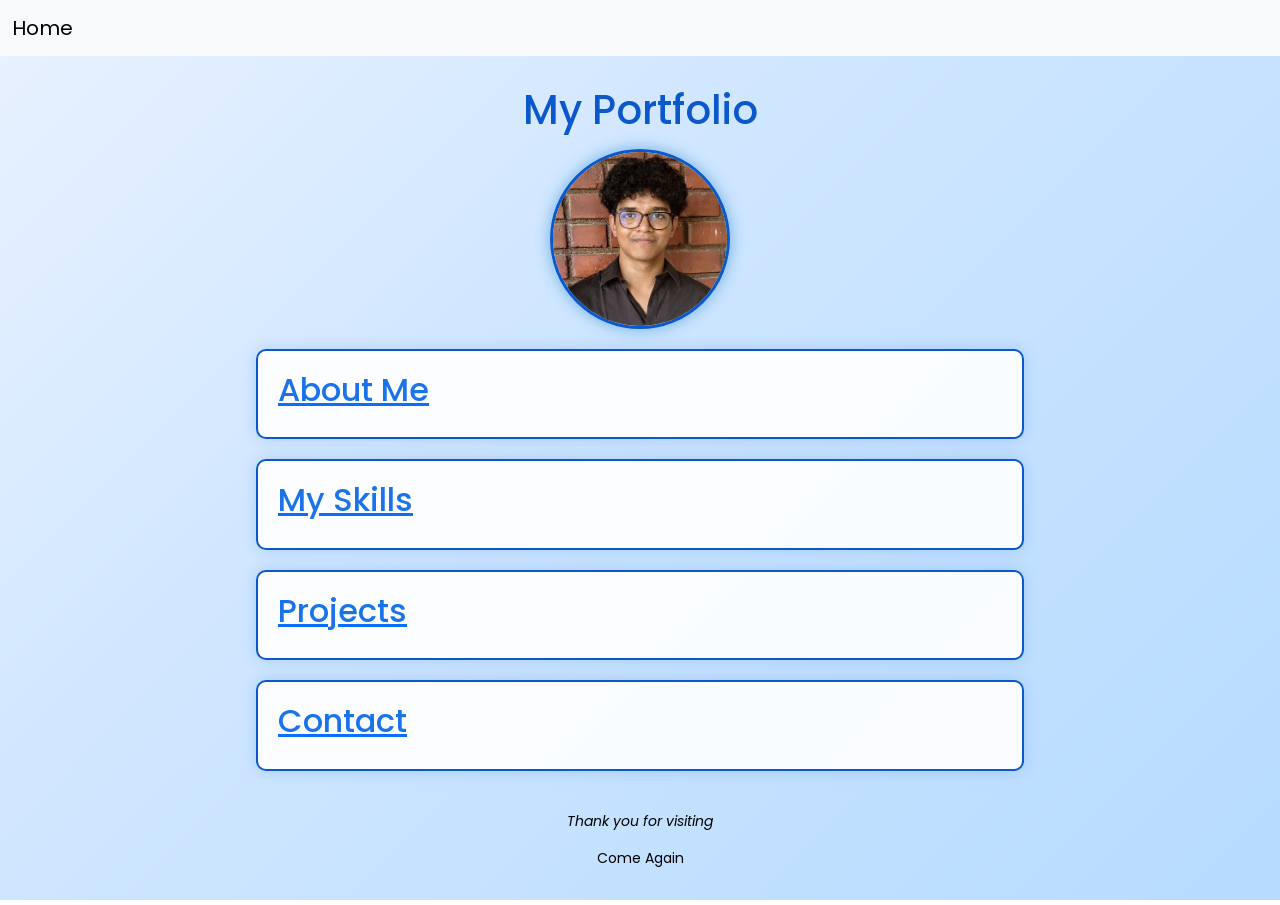
<file: index.html>
<!DOCTYPE html>
<html lang="en">
<head>
    <meta charset="UTF-8">
    <meta name="viewport" content="width=device-width, initial-scale=1.0">
    <title>Portfolio</title>
    <link href="https://cdn.jsdelivr.net/npm/bootstrap@5.3.8/dist/css/bootstrap.min.css" rel="stylesheet" integrity="sha384-sRIl4kxILFvY47J16cr9ZwB07vP4J8+LH7qKQnuqkuIAvNWLzeN8tE5YBujZqJLB" crossorigin="anonymous">
    <link rel="stylesheet" href="style.css">
    <link href="https://fonts.googleapis.com/css2?family=Poppins:wght@300;400;500;600&display=swap" rel="stylesheet">
</head>
<body>
    <nav class="navbar navbar-expand-lg bg-body-tertiary">
  <div class="container-fluid">
    <a class="navbar-brand" href="index.html">Home</a>
    <button class="navbar-toggler" type="button" data-bs-toggle="collapse" data-bs-target="#navbarNav" aria-controls="navbarNav" aria-expanded="false" aria-label="Toggle navigation">
      <span class="navbar-toggler-icon"></span>
    </button>
    
  </div>
</nav>
    <h1 class="one">My Portfolio</h1>
    <img src="Eric pic.png" 
         class="profile" alt="Eric Tom Profile Photo">
    <div class="box">
        <a href="about me.html"><h2>About Me</h2></a> 
    </div>
    <div class="box">
        <a href="Myskills.html"><h2>My Skills</h2></a>
    </div>
    <div class="box">
        <a href="projects.html"><h2>Projects</h2></a>
    </div>
    <div class="box">
        <a href="Contact.html"><h2>Contact</h2></a>
    </div>
    <script src="https://cdn.jsdelivr.net/npm/bootstrap@5.3.8/dist/js/bootstrap.bundle.min.js" integrity="sha384-FKyoEForCGlyvwx9Hj09JcYn3nv7wiPVlz7YYwJrWVcXK/BmnVDxM+D2scQbITxI" crossorigin="anonymous"></script>
</body>
<footer>
    <p><i>Thank you for visiting</i></p>
    <p>Come Again</p>
</footer>

</html>
</file>
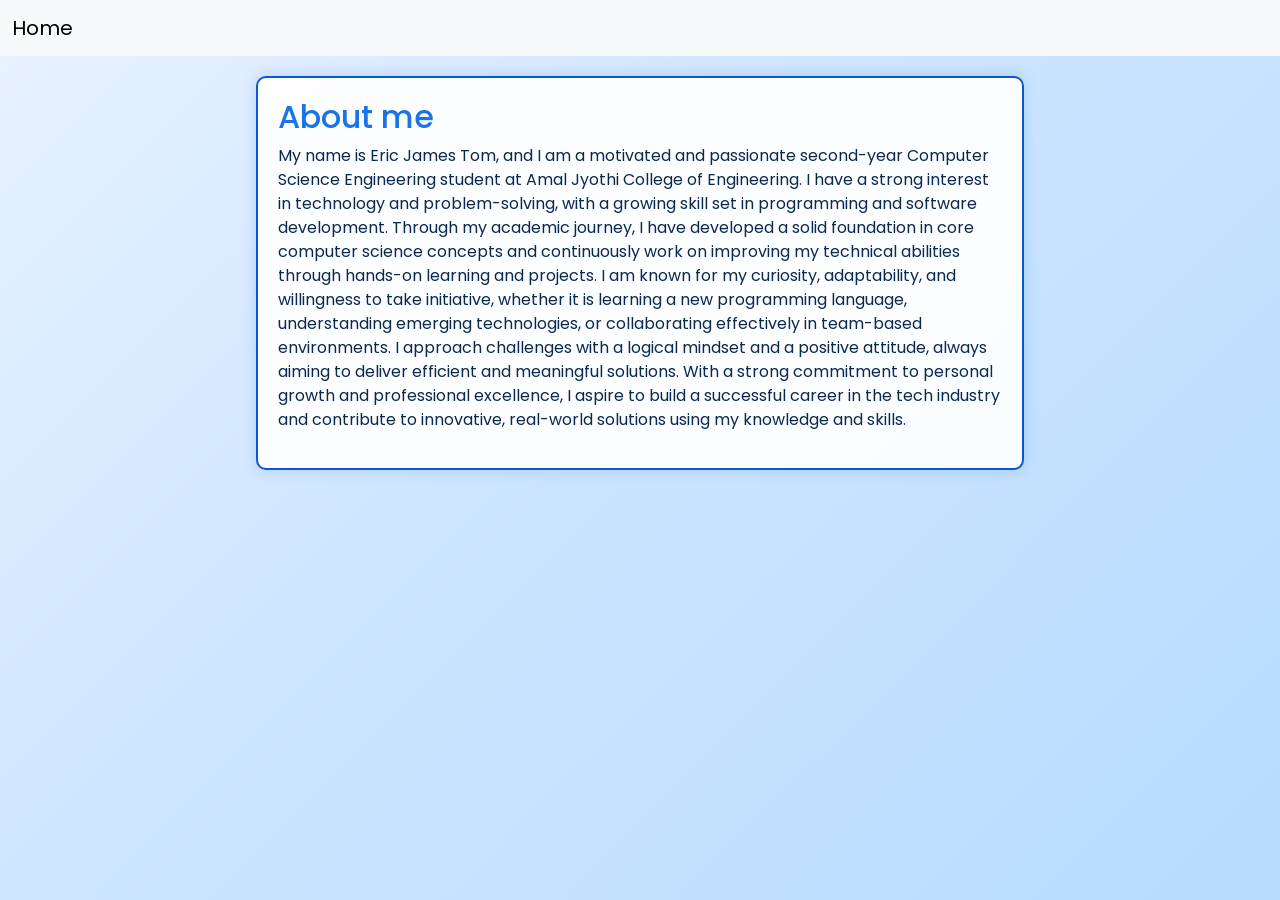
<file: about me.html>
<!DOCTYPE html>
<html lang="en">
<head>
    <meta charset="UTF-8">
    <meta name="viewport" content="width=device-width, initial-scale=1.0">
    <title>Auro</title>
    <link href="https://cdn.jsdelivr.net/npm/bootstrap@5.3.8/dist/css/bootstrap.min.css" rel="stylesheet" integrity="sha384-sRIl4kxILFvY47J16cr9ZwB07vP4J8+LH7qKQnuqkuIAvNWLzeN8tE5YBujZqJLB" crossorigin="anonymous">
    <link rel="stylesheet" href="style.css">
    <link href="https://fonts.googleapis.com/css2?family=Poppins:wght@300;400;500;600&display=swap" rel="stylesheet">
</head>
<body>
    <nav class="navbar navbar-expand-lg bg-body-tertiary">
  <div class="container-fluid">
    <a class="navbar-brand" href="index.html">Home</a>
    <button class="navbar-toggler" type="button" data-bs-toggle="collapse" data-bs-target="#navbarNav" aria-controls="navbarNav" aria-expanded="false" aria-label="Toggle navigation">
      <span class="navbar-toggler-icon"></span>
    </button>
  </div>
</nav>
    <div class="box"><h2>About me</h2>
        <p>My name is Eric James Tom, and I am a motivated and passionate second-year Computer Science Engineering student at Amal Jyothi College of Engineering. I have a strong interest in technology and problem-solving, with a growing skill set in programming and software development. Through my academic journey, I have developed a solid foundation in core computer science concepts and continuously work on improving my technical abilities through hands-on learning and projects. I am known for my curiosity, adaptability, and willingness to take initiative, whether it is learning a new programming language, understanding emerging technologies, or collaborating effectively in team-based environments. I approach challenges with a logical mindset and a positive attitude, always aiming to deliver efficient and meaningful solutions. With a strong commitment to personal growth and professional excellence, I aspire to build a successful career in the tech industry and contribute to innovative, real-world solutions using my knowledge and skills.</p>
    </div>   
    <script src="https://cdn.jsdelivr.net/npm/bootstrap@5.3.8/dist/js/bootstrap.bundle.min.js" integrity="sha384-FKyoEForCGlyvwx9Hj09JcYn3nv7wiPVlz7YYwJrWVcXK/BmnVDxM+D2scQbITxI" crossorigin="anonymous"></script>
</body>

</html>
</file>
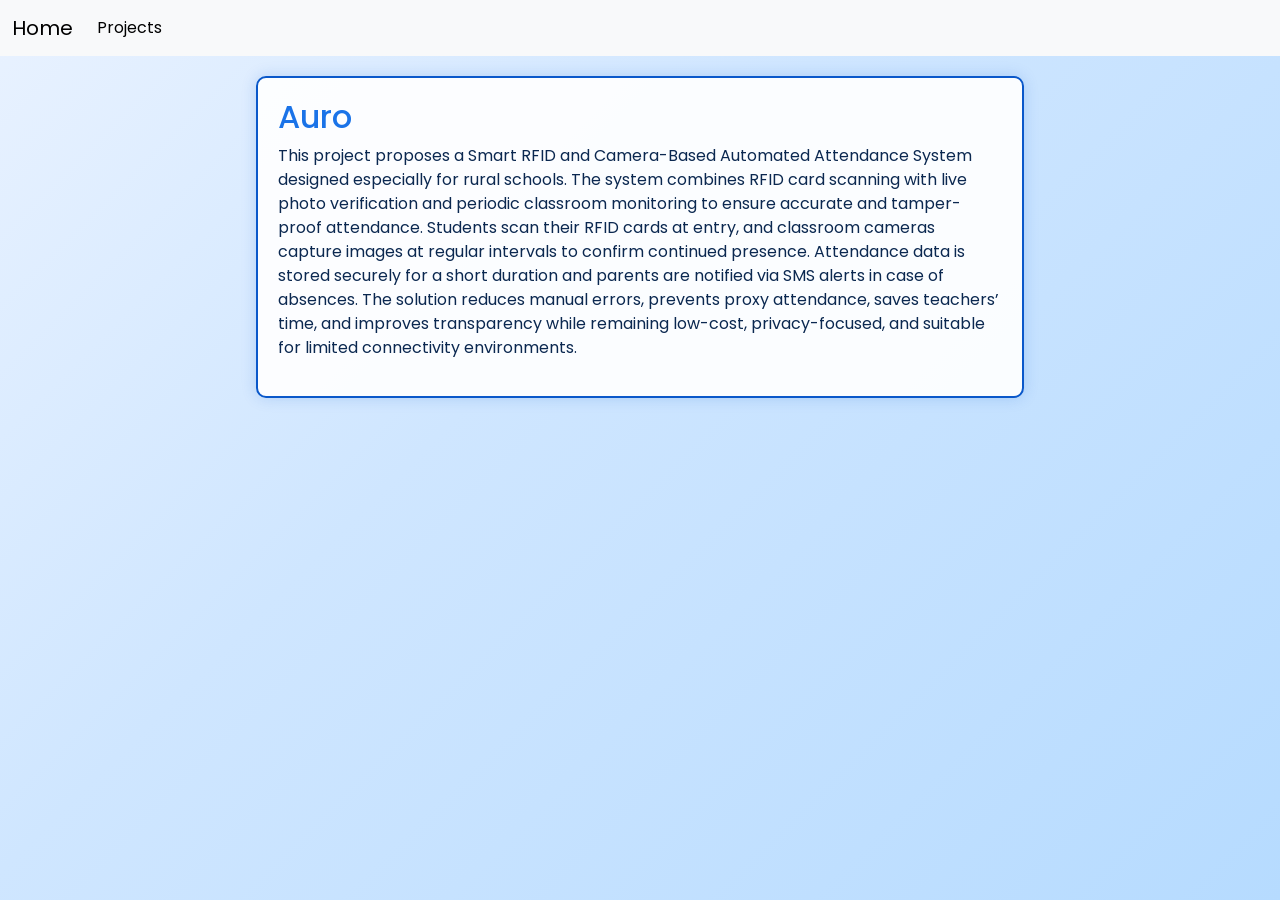
<file: Auro.html>
<!DOCTYPE html>
<html lang="en">
<head>
    <meta charset="UTF-8">
    <meta name="viewport" content="width=device-width, initial-scale=1.0">
    <title>Auro</title>
    <link href="https://cdn.jsdelivr.net/npm/bootstrap@5.3.8/dist/css/bootstrap.min.css" rel="stylesheet" integrity="sha384-sRIl4kxILFvY47J16cr9ZwB07vP4J8+LH7qKQnuqkuIAvNWLzeN8tE5YBujZqJLB" crossorigin="anonymous">
    <link rel="stylesheet" href="style.css">
    <link href="https://fonts.googleapis.com/css2?family=Poppins:wght@300;400;500;600&display=swap" rel="stylesheet">
</head>
<body>
    <nav class="navbar navbar-expand-lg bg-body-tertiary">
  <div class="container-fluid">
    <a class="navbar-brand" href="index.html">Home</a>
    <button class="navbar-toggler" type="button" data-bs-toggle="collapse" data-bs-target="#navbarNav" aria-controls="navbarNav" aria-expanded="false" aria-label="Toggle navigation">
      <span class="navbar-toggler-icon"></span>
    </button>
    <div class="collapse navbar-collapse" id="navbarNav">
      <ul class="navbar-nav">
        <li class="nav-item">
          <a class="nav-link active" aria-current="page" href="projects.html">Projects</a>
        </li>
      </ul>
    </div>
  </div>
</nav>
    <div class="box"><h2>Auro</h2>
        <p>This project proposes a Smart RFID and Camera-Based Automated Attendance System designed especially for rural schools. The system combines RFID card scanning with live photo verification and periodic classroom monitoring to ensure accurate and tamper-proof attendance. Students scan their RFID cards at entry, and classroom cameras capture images at regular intervals to confirm continued presence. Attendance data is stored securely for a short duration and parents are notified via SMS alerts in case of absences. The solution reduces manual errors, prevents proxy attendance, saves teachers’ time, and improves transparency while remaining low-cost, privacy-focused, and suitable for limited connectivity environments.</p>
    </div>   
    <script src="https://cdn.jsdelivr.net/npm/bootstrap@5.3.8/dist/js/bootstrap.bundle.min.js" integrity="sha384-FKyoEForCGlyvwx9Hj09JcYn3nv7wiPVlz7YYwJrWVcXK/BmnVDxM+D2scQbITxI" crossorigin="anonymous"></script>
</body>

</html>
</file>
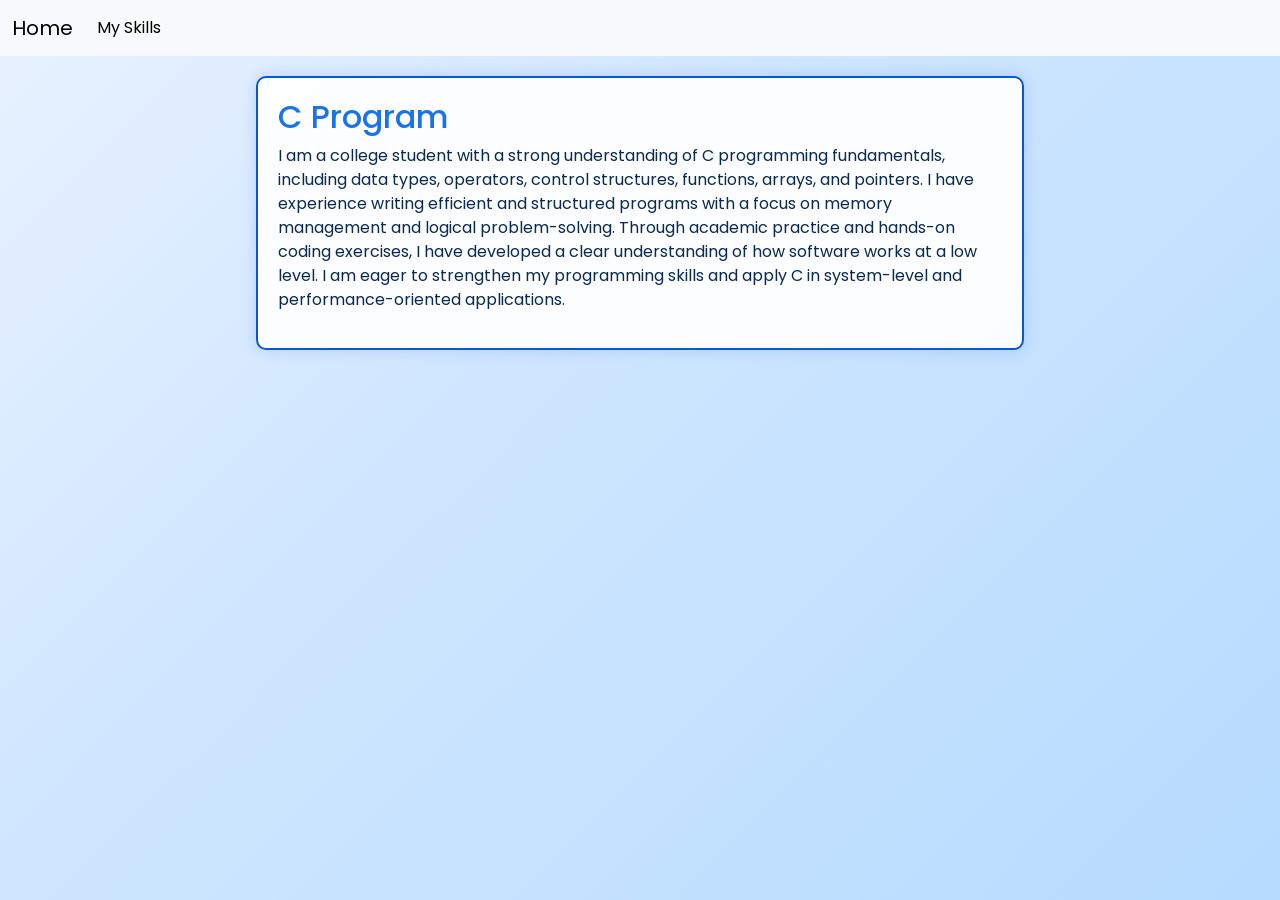
<file: c.html>
<!DOCTYPE html>
<html lang="en">
<head>
    <meta charset="UTF-8">
    <meta name="viewport" content="width=device-width, initial-scale=1.0">
    <title>Python</title>
    <link href="https://cdn.jsdelivr.net/npm/bootstrap@5.3.8/dist/css/bootstrap.min.css" rel="stylesheet" integrity="sha384-sRIl4kxILFvY47J16cr9ZwB07vP4J8+LH7qKQnuqkuIAvNWLzeN8tE5YBujZqJLB" crossorigin="anonymous">
    <link rel="stylesheet" href="style.css">
    <link href="https://fonts.googleapis.com/css2?family=Poppins:wght@300;400;500;600&display=swap" rel="stylesheet">
</head>
<body>
    <nav class="navbar navbar-expand-lg bg-body-tertiary">
  <div class="container-fluid">
    <a class="navbar-brand" href="index.html">Home</a>
    <button class="navbar-toggler" type="button" data-bs-toggle="collapse" data-bs-target="#navbarNav" aria-controls="navbarNav" aria-expanded="false" aria-label="Toggle navigation">
      <span class="navbar-toggler-icon"></span>
    </button>
    <div class="collapse navbar-collapse" id="navbarNav">
      <ul class="navbar-nav">
        <li class="nav-item">
          <a class="nav-link active" aria-current="page" href="Myskills.html">My Skills</a>
        </li>
      </ul>
    </div>
  </div>
</nav>
     <div class="box"><h2>C Program</h2>
        <p>I am a college student with a strong understanding of C programming fundamentals, including data types, operators, control structures, functions, arrays, and pointers. I have experience writing efficient and structured programs with a focus on memory management and logical problem-solving. Through academic practice and hands-on coding exercises, I have developed a clear understanding of how software works at a low level. I am eager to strengthen my programming skills and apply C in system-level and performance-oriented applications.</p>
     </div>
     <script src="https://cdn.jsdelivr.net/npm/bootstrap@5.3.8/dist/js/bootstrap.bundle.min.js" integrity="sha384-FKyoEForCGlyvwx9Hj09JcYn3nv7wiPVlz7YYwJrWVcXK/BmnVDxM+D2scQbITxI" crossorigin="anonymous"></script>
    </body>

</html>
</file>
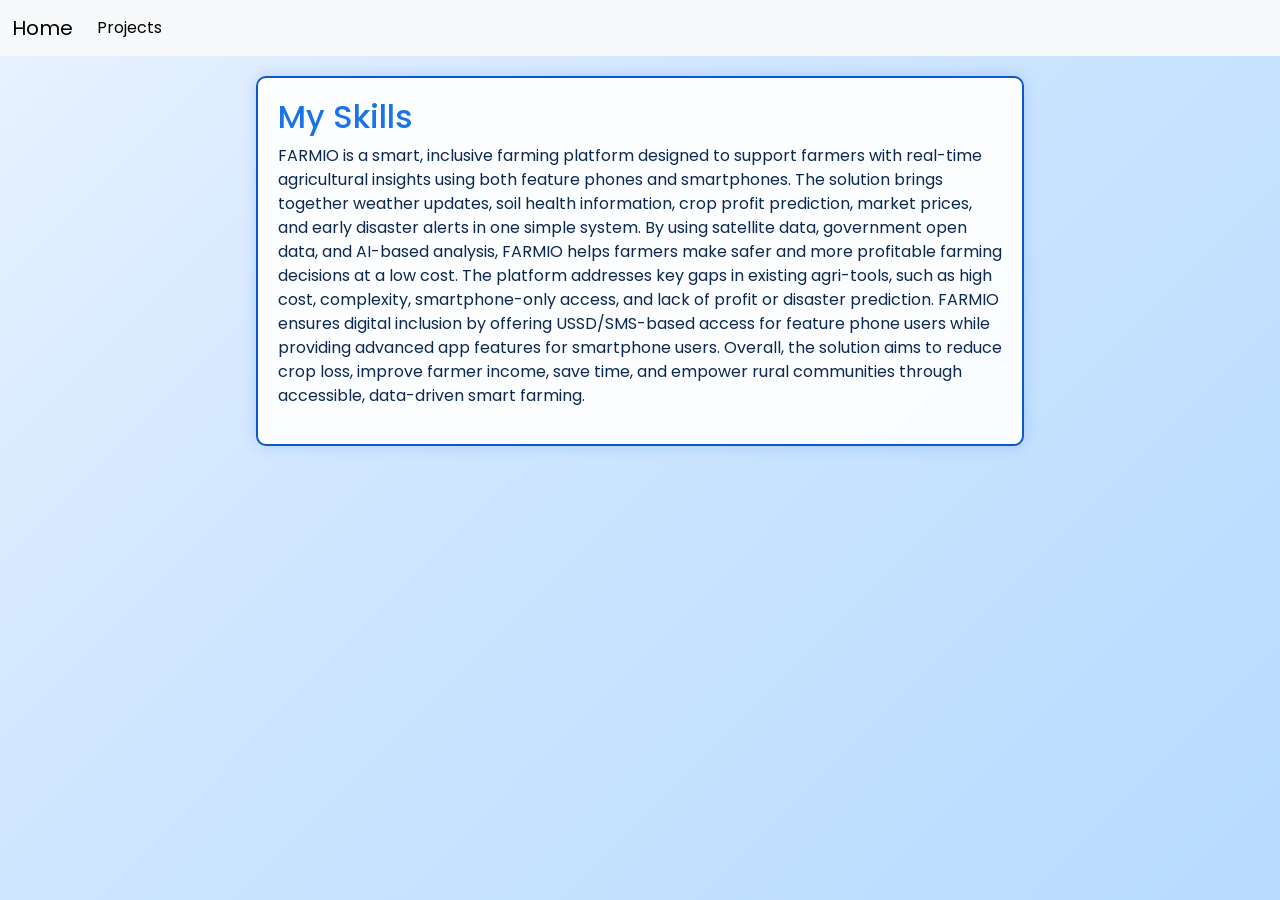
<file: Farmio.html>
<!DOCTYPE html>
<html lang="en">
<head>
    <meta charset="UTF-8">
    <meta name="viewport" content="width=device-width, initial-scale=1.0">
    <title>Farmio</title>
    <link href="https://cdn.jsdelivr.net/npm/bootstrap@5.3.8/dist/css/bootstrap.min.css" rel="stylesheet" integrity="sha384-sRIl4kxILFvY47J16cr9ZwB07vP4J8+LH7qKQnuqkuIAvNWLzeN8tE5YBujZqJLB" crossorigin="anonymous">
    <link rel="stylesheet" href="style.css">
    <link href="https://fonts.googleapis.com/css2?family=Poppins:wght@300;400;500;600&display=swap" rel="stylesheet">
</head>
<body>
    <nav class="navbar navbar-expand-lg bg-body-tertiary">
  <div class="container-fluid">
    <a class="navbar-brand" href="index.html">Home</a>
    <button class="navbar-toggler" type="button" data-bs-toggle="collapse" data-bs-target="#navbarNav" aria-controls="navbarNav" aria-expanded="false" aria-label="Toggle navigation">
      <span class="navbar-toggler-icon"></span>
    </button>
    <div class="collapse navbar-collapse" id="navbarNav">
      <ul class="navbar-nav">
        <li class="nav-item">
          <a class="nav-link active" aria-current="page" href="projects.html">Projects</a>
        </li>
      </ul>
    </div>
  </div>
</nav>
    <div class="box"><h2>My Skills</h2>
    <p>FARMIO is a smart, inclusive farming platform designed to support farmers with real-time agricultural insights using both feature phones and smartphones. The solution brings together weather updates, soil health information, crop profit prediction, market prices, and early disaster alerts in one simple system. By using satellite data, government open data, and AI-based analysis, FARMIO helps farmers make safer and more profitable farming decisions at a low cost.

The platform addresses key gaps in existing agri-tools, such as high cost, complexity, smartphone-only access, and lack of profit or disaster prediction. FARMIO ensures digital inclusion by offering USSD/SMS-based access for feature phone users while providing advanced app features for smartphone users. Overall, the solution aims to reduce crop loss, improve farmer income, save time, and empower rural communities through accessible, data-driven smart farming. </p>
    </div> 
    <script src="https://cdn.jsdelivr.net/npm/bootstrap@5.3.8/dist/js/bootstrap.bundle.min.js" integrity="sha384-FKyoEForCGlyvwx9Hj09JcYn3nv7wiPVlz7YYwJrWVcXK/BmnVDxM+D2scQbITxI" crossorigin="anonymous"></script> 
</body>

</html>
</file>
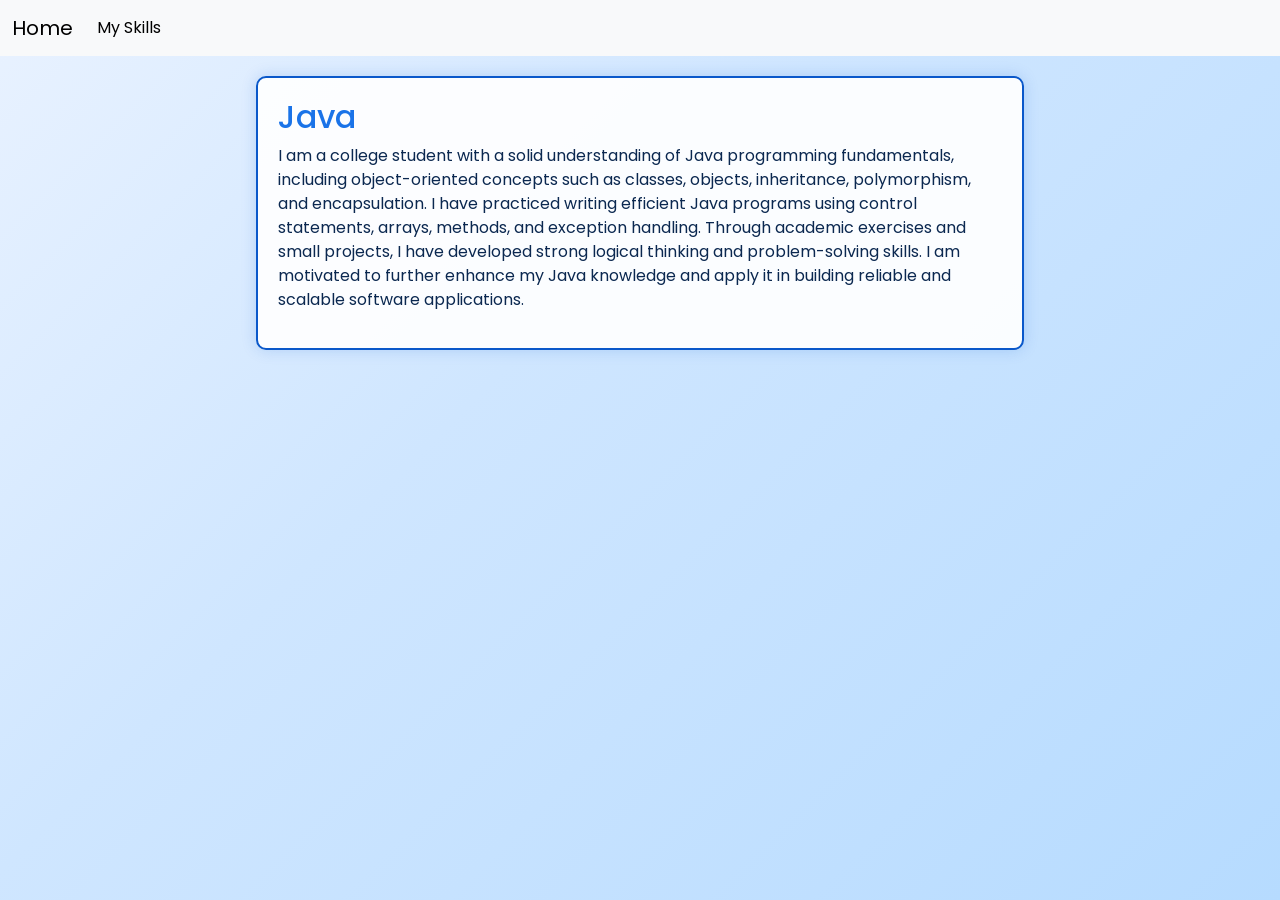
<file: java.html>
<!DOCTYPE html>
<html lang="en">
<head>
    <meta charset="UTF-8">
    <meta name="viewport" content="width=device-width, initial-scale=1.0">
    <title>Python</title>
    <link href="https://cdn.jsdelivr.net/npm/bootstrap@5.3.8/dist/css/bootstrap.min.css" rel="stylesheet" integrity="sha384-sRIl4kxILFvY47J16cr9ZwB07vP4J8+LH7qKQnuqkuIAvNWLzeN8tE5YBujZqJLB" crossorigin="anonymous">
    <link rel="stylesheet" href="style.css">
    <link href="https://fonts.googleapis.com/css2?family=Poppins:wght@300;400;500;600&display=swap" rel="stylesheet">
</head>
<body>
    <nav class="navbar navbar-expand-lg bg-body-tertiary">
  <div class="container-fluid">
    <a class="navbar-brand" href="index.html">Home</a>
    <button class="navbar-toggler" type="button" data-bs-toggle="collapse" data-bs-target="#navbarNav" aria-controls="navbarNav" aria-expanded="false" aria-label="Toggle navigation">
      <span class="navbar-toggler-icon"></span>
    </button>
    <div class="collapse navbar-collapse" id="navbarNav">
      <ul class="navbar-nav">
        <li class="nav-item">
          <a class="nav-link active" aria-current="page" href="Myskills.html">My Skills</a>
        </li>
      </ul>
    </div>
  </div>
</nav>
     <div class="box"><h2>Java</h2>
        <p>I am a college student with a solid understanding of Java programming fundamentals, including object-oriented concepts such as classes, objects, inheritance, polymorphism, and encapsulation. I have practiced writing efficient Java programs using control statements, arrays, methods, and exception handling. Through academic exercises and small projects, I have developed strong logical thinking and problem-solving skills. I am motivated to further enhance my Java knowledge and apply it in building reliable and scalable software applications.
        </p>
</div>
<script src="https://cdn.jsdelivr.net/npm/bootstrap@5.3.8/dist/js/bootstrap.bundle.min.js" integrity="sha384-FKyoEForCGlyvwx9Hj09JcYn3nv7wiPVlz7YYwJrWVcXK/BmnVDxM+D2scQbITxI" crossorigin="anonymous"></script>
</body>
</html>
</file>
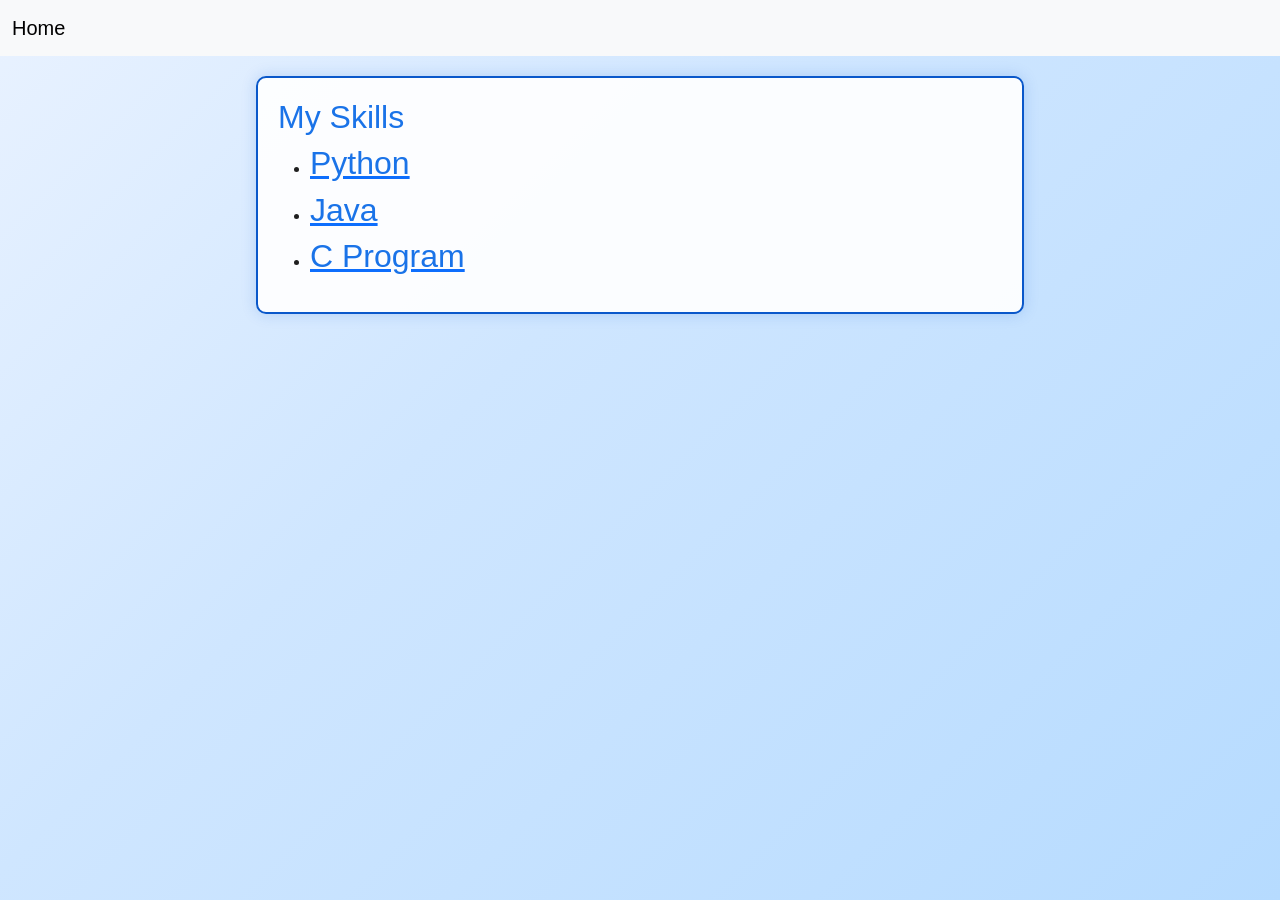
<file: Myskills.html>
<!DOCTYPE html>
<html lang="en">
<head>
    <meta charset="UTF-8">
    <meta name="viewport" content="width=device-width, initial-scale=1.0">
    <title>My skills</title>
    <link href="https://cdn.jsdelivr.net/npm/bootstrap@5.3.8/dist/css/bootstrap.min.css" rel="stylesheet" integrity="sha384-sRIl4kxILFvY47J16cr9ZwB07vP4J8+LH7qKQnuqkuIAvNWLzeN8tE5YBujZqJLB" crossorigin="anonymous">
    <link rel="stylesheet" href="style.css">
</head>
<body>
    <nav class="navbar navbar-expand-lg bg-body-tertiary">
  <div class="container-fluid">
    <a class="navbar-brand" href="index.html">Home</a>
    <button class="navbar-toggler" type="button" data-bs-toggle="collapse" data-bs-target="#navbarNav" aria-controls="navbarNav" aria-expanded="false" aria-label="Toggle navigation">
      <span class="navbar-toggler-icon"></span>
    </button>
  </div>
</nav>
    <div class="box"><h2>My Skills</h2>
        <ul>
            <li><a href="python.html"><h2>Python</h2></a></li>
            <li><a href="java.html"><h2>Java</h2></a></li>
            <li><a href="c.html"><h2>C Program</h2></a></li>
        </ul>
    </div>  
    <script src="https://cdn.jsdelivr.net/npm/bootstrap@5.3.8/dist/js/bootstrap.bundle.min.js" integrity="sha384-FKyoEForCGlyvwx9Hj09JcYn3nv7wiPVlz7YYwJrWVcXK/BmnVDxM+D2scQbITxI" crossorigin="anonymous"></script> 
</body>

</html>
</file>
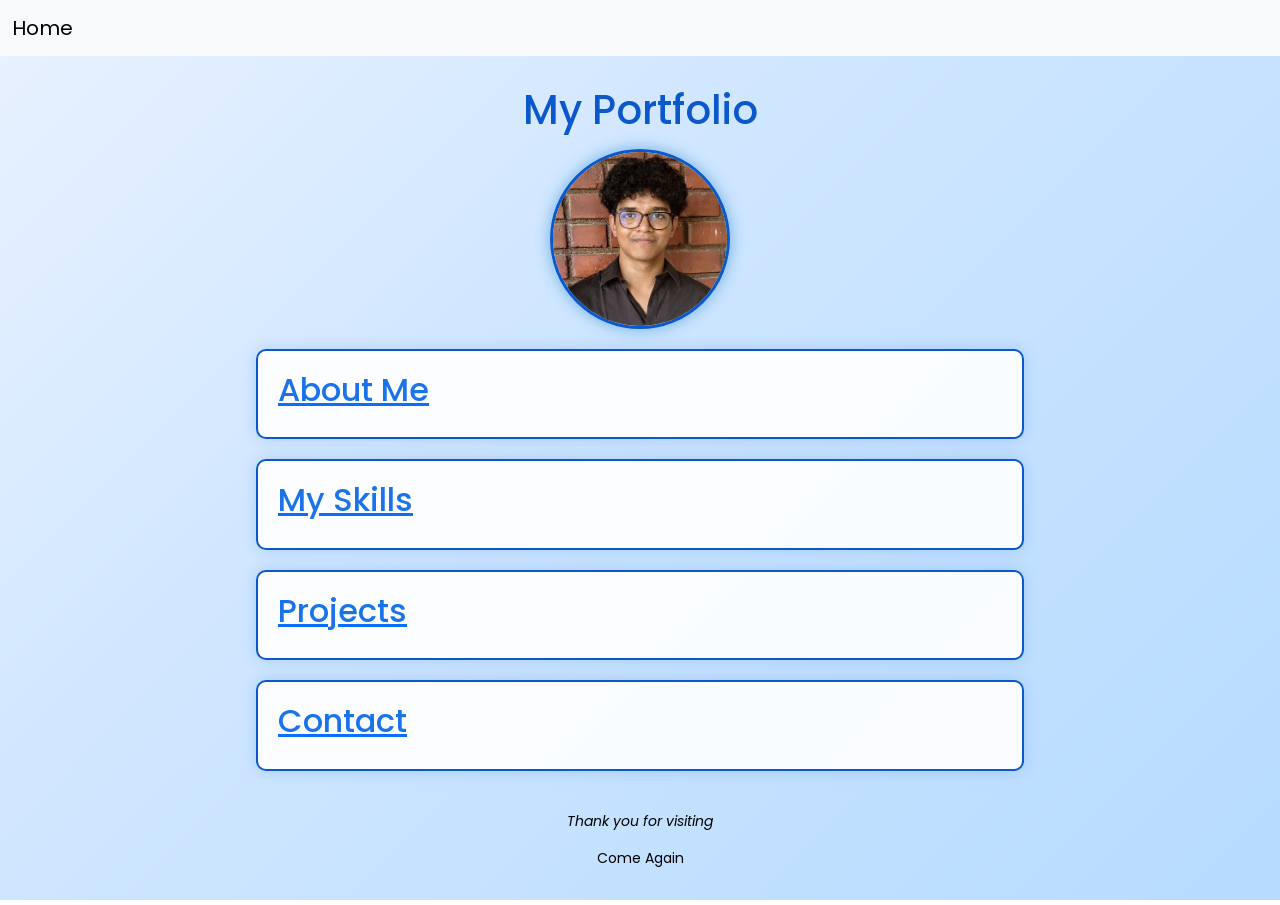
<file: portfolio1.html>
<!DOCTYPE html>
<html lang="en">
<head>
    <meta charset="UTF-8">
    <meta name="viewport" content="width=device-width, initial-scale=1.0">
    <title>Portfolio</title>
    <link href="https://cdn.jsdelivr.net/npm/bootstrap@5.3.8/dist/css/bootstrap.min.css" rel="stylesheet" integrity="sha384-sRIl4kxILFvY47J16cr9ZwB07vP4J8+LH7qKQnuqkuIAvNWLzeN8tE5YBujZqJLB" crossorigin="anonymous">
    <link rel="stylesheet" href="style.css">
    <link href="https://fonts.googleapis.com/css2?family=Poppins:wght@300;400;500;600&display=swap" rel="stylesheet">
</head>
<body>
    <nav class="navbar navbar-expand-lg bg-body-tertiary">
  <div class="container-fluid">
    <a class="navbar-brand" href="portfolio1.html">Home</a>
    <button class="navbar-toggler" type="button" data-bs-toggle="collapse" data-bs-target="#navbarNav" aria-controls="navbarNav" aria-expanded="false" aria-label="Toggle navigation">
      <span class="navbar-toggler-icon"></span>
    </button>
    
  </div>
</nav>
    <h1 class="one">My Portfolio</h1>
    <img src="Eric pic.png" 
         class="profile" alt="Eric Tom Profile Photo">
    <div class="box">
        <a href="about me.html"><h2>About Me</h2></a> 
    </div>
    <div class="box">
        <a href="Myskills.html"><h2>My Skills</h2></a>
    </div>
    <div class="box">
        <a href="projects.html"><h2>Projects</h2></a>
    </div>
    <div class="box">
        <a href="Contact.html"><h2>Contact</h2></a>
    </div>
    <script src="https://cdn.jsdelivr.net/npm/bootstrap@5.3.8/dist/js/bootstrap.bundle.min.js" integrity="sha384-FKyoEForCGlyvwx9Hj09JcYn3nv7wiPVlz7YYwJrWVcXK/BmnVDxM+D2scQbITxI" crossorigin="anonymous"></script>
</body>
<footer>
    <p><i>Thank you for visiting</i></p>
    <p>Come Again</p>
</footer>

</html>
</file>
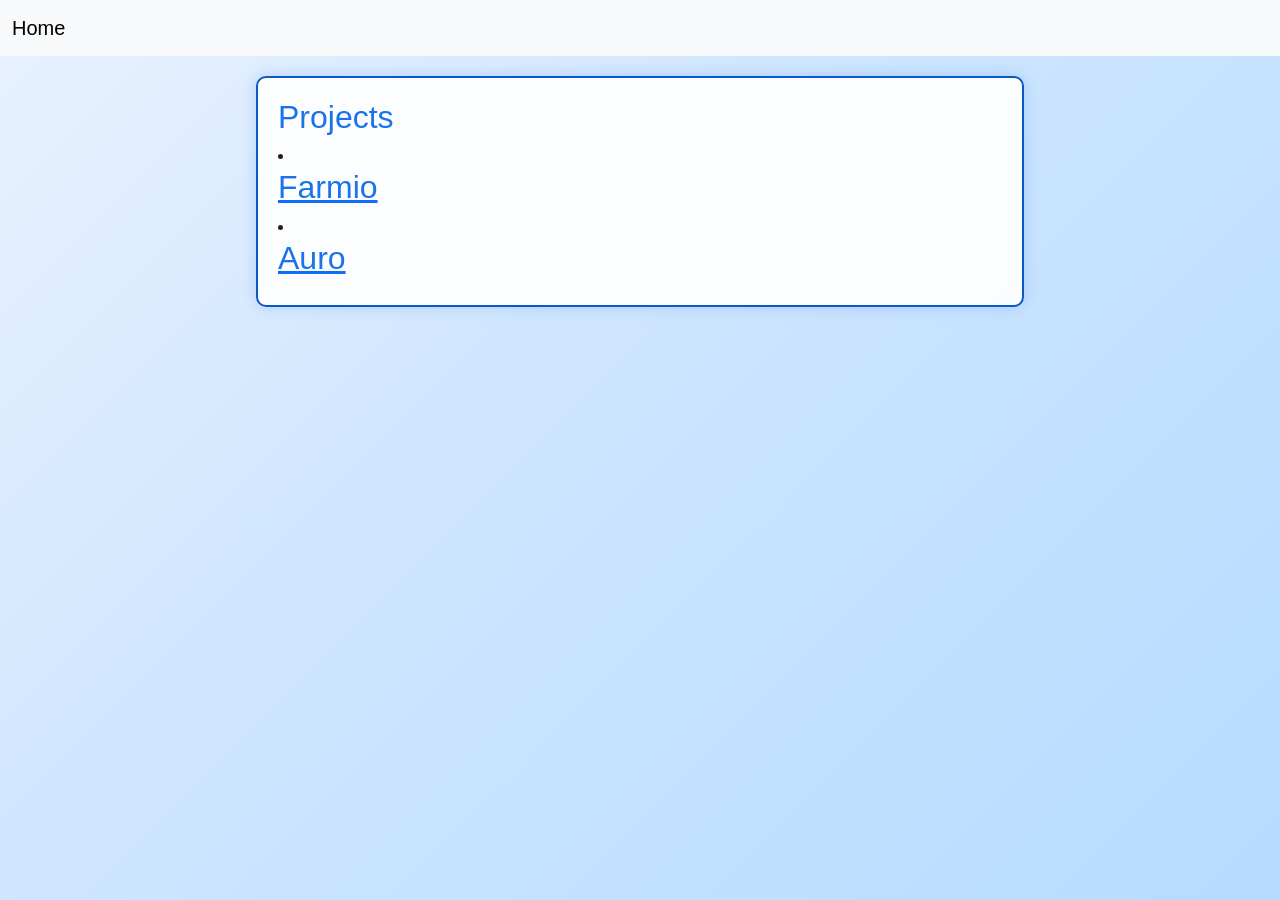
<file: projects.html>
<!DOCTYPE html>
<html lang="en">
<head>
    <meta charset="UTF-8">
    <meta name="viewport" content="width=device-width, initial-scale=1.0">
    <title>Projects</title>
    <link href="https://cdn.jsdelivr.net/npm/bootstrap@5.3.8/dist/css/bootstrap.min.css" rel="stylesheet" integrity="sha384-sRIl4kxILFvY47J16cr9ZwB07vP4J8+LH7qKQnuqkuIAvNWLzeN8tE5YBujZqJLB" crossorigin="anonymous">
    <link rel="stylesheet" href="style.css">
</head>
<body>
    <nav class="navbar navbar-expand-lg bg-body-tertiary">
  <div class="container-fluid">
    <a class="navbar-brand" href="index.html">Home</a>
    <button class="navbar-toggler" type="button" data-bs-toggle="collapse" data-bs-target="#navbarNav" aria-controls="navbarNav" aria-expanded="false" aria-label="Toggle navigation">
      <span class="navbar-toggler-icon"></span>
    </button>
  </div>
</nav>
    <div class="box"><h2>Projects</h2>
        
            <li><a href="Farmio.html"><h2>Farmio</h2></a></li>
            <li><a href="Auro.html"><h2>Auro</h2></a></li>
        
    </div>
    <script src="https://cdn.jsdelivr.net/npm/bootstrap@5.3.8/dist/js/bootstrap.bundle.min.js" integrity="sha384-FKyoEForCGlyvwx9Hj09JcYn3nv7wiPVlz7YYwJrWVcXK/BmnVDxM+D2scQbITxI" crossorigin="anonymous"></script>
</body>

</html>
</file>
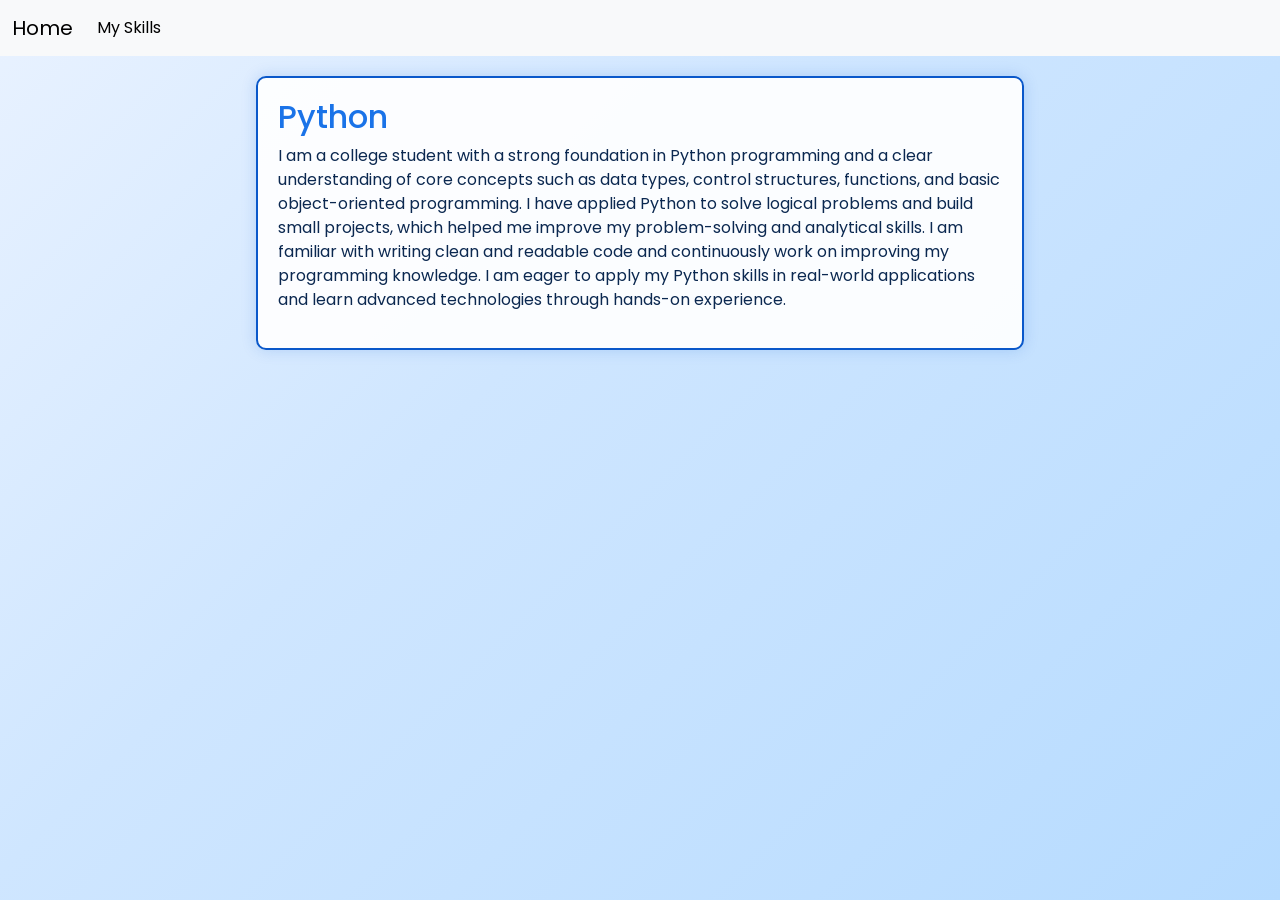
<file: python.html>
<!DOCTYPE html>
<html lang="en">
<head>
    <meta charset="UTF-8">
    <meta name="viewport" content="width=device-width, initial-scale=1.0">
    <title>Python</title>
    <link href="https://cdn.jsdelivr.net/npm/bootstrap@5.3.8/dist/css/bootstrap.min.css" rel="stylesheet" integrity="sha384-sRIl4kxILFvY47J16cr9ZwB07vP4J8+LH7qKQnuqkuIAvNWLzeN8tE5YBujZqJLB" crossorigin="anonymous">
    <link rel="stylesheet" href="style.css">
    <link href="https://fonts.googleapis.com/css2?family=Poppins:wght@300;400;500;600&display=swap" rel="stylesheet">
</head>
<body>
    <nav class="navbar navbar-expand-lg bg-body-tertiary">
  <div class="container-fluid">
    <a class="navbar-brand" href="index.html">Home</a>
    <button class="navbar-toggler" type="button" data-bs-toggle="collapse" data-bs-target="#navbarNav" aria-controls="navbarNav" aria-expanded="false" aria-label="Toggle navigation">
      <span class="navbar-toggler-icon"></span>
    </button>
    <div class="collapse navbar-collapse" id="navbarNav">
      <ul class="navbar-nav">
        <li class="nav-item">
          <a class="nav-link active" aria-current="page" href="Myskills.html">My Skills</a>
        </li>
      </ul>
    </div>
  </div>
</nav>
     <div class="box"><h2>Python</h2>
        <p>I am a college student with a strong foundation in Python programming and a clear understanding of core concepts such as data types, control structures, functions, and basic object-oriented programming. I have applied Python to solve logical problems and build small projects, which helped me improve my problem-solving and analytical skills. I am familiar with writing clean and readable code and continuously work on improving my programming knowledge. I am eager to apply my Python skills in real-world applications and learn advanced technologies through hands-on experience.</p>
     </div>
     <script src="https://cdn.jsdelivr.net/npm/bootstrap@5.3.8/dist/js/bootstrap.bundle.min.js" integrity="sha384-FKyoEForCGlyvwx9Hj09JcYn3nv7wiPVlz7YYwJrWVcXK/BmnVDxM+D2scQbITxI" crossorigin="anonymous"></script>
    </body>

</html>
</file>
<file: style.css>
body {
    font-family: 'Poppins', sans-serif;
    margin: 0;
    padding: 0;
    /* blue gradient background */
    background: linear-gradient(135deg, #e9f2ff 0%, #cfe6ff 40%, #b6dbff 100%);
    background-attachment: fixed;
    color: #0b2850;}

.one {
    text-align: center;
    color: #0a58ca;
    margin-top: 30px;
}

h2 {
    color: #1a73e8;
    margin-top: 0;
}

li {
    color: #1f1f1f;
}

.box {
    width: 60%;
    margin: 20px auto;
    /* slightly translucent so the blue background shows through */
    background: rgba(255, 255, 255, 0.92);
    padding: 20px;
    border: 2px solid #0a58ca;
    border-radius: 10px;
    box-shadow: 0 0px 15px rgba(10, 88, 202, 0.18);
}

.profile {
    display: block;
    margin: 15px auto 10px auto;
    width: 180px;
    height: 180px;
    border-radius: 50%;
    object-fit: cover;
    border: 3px solid #0a58ca;
    box-shadow: 0 0px 15px rgba(96, 167, 222, 0.899);
}

footer {
    text-align: center;
    padding: 20px;
    color: #000000;
    font-size: 14px;
}
</file>
